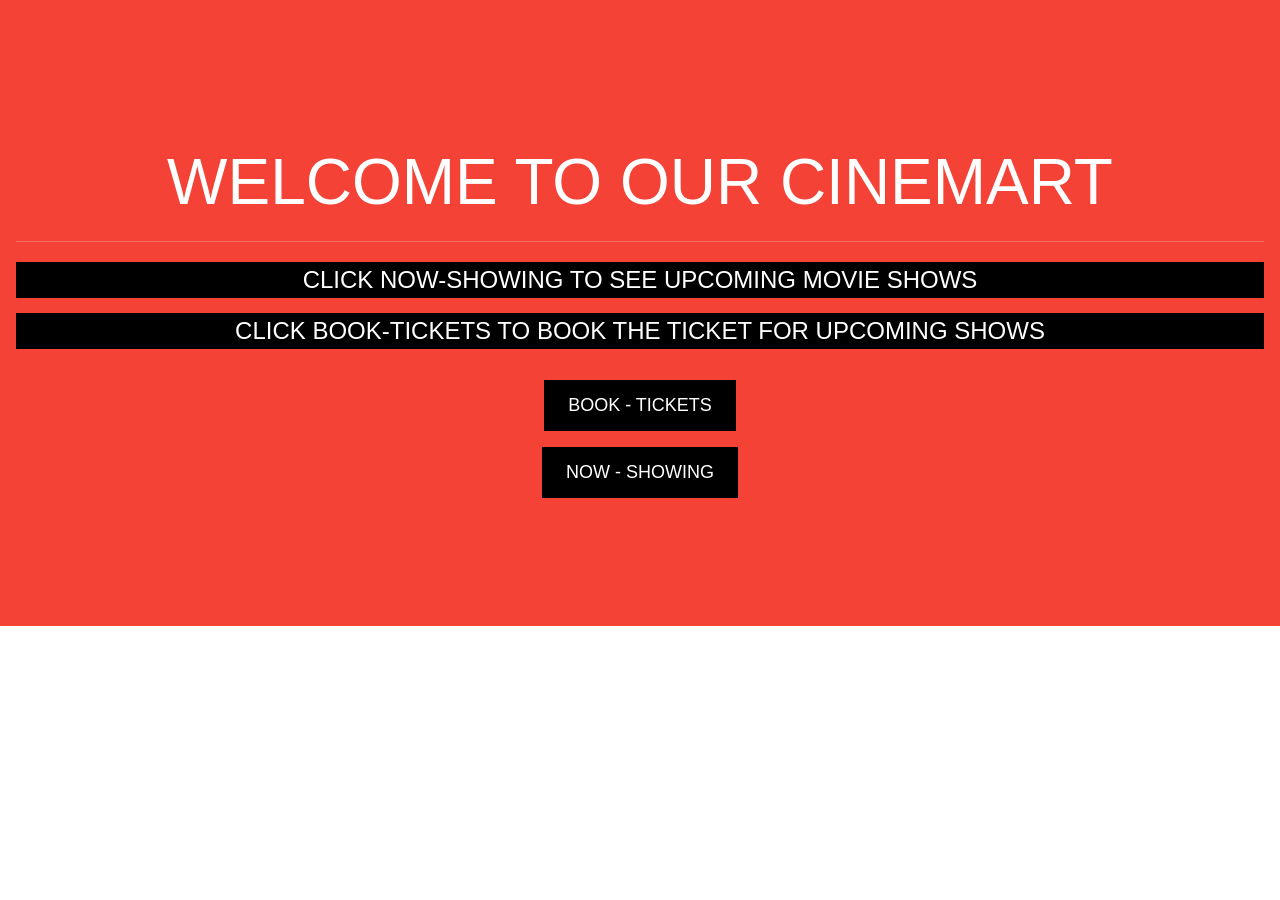
<file: index.html>
<!DOCTYPE html>
<html lang="en">
<head>
    <meta charset="UTF-8">
    <meta http-equiv="X-UA-Compatible" content="IE=edge">
    <meta name="viewport" content="width=device-width, initial-scale=1.0">
    
	<title>Home-Page</title>
    
	<link href="https://cdn.jsdelivr.net/npm/bootstrap@5.3.0-alpha3/dist/css/bootstrap.min.css" rel="stylesheet" integrity="sha384-KK94CHFLLe+nY2dmCWGMq91rCGa5gtU4mk92HdvYe+M/SXH301p5ILy+dN9+nJOZ" crossorigin="anonymous">
	
	<link rel="stylesheet" href="https://www.w3schools.com/w3css/4/w3.css">
	
	<link rel="stylesheet" href="https://fonts.googleapis.com/css?family=Lato">
	
	<link rel="stylesheet" href="https://fonts.googleapis.com/css?family=Montserrat">
	
	<link rel="stylesheet" href="https://cdnjs.cloudflare.com/ajax/libs/font-awesome/4.7.0/css/font-awesome.min.css">
	<style>
		
	</style>
</head>
<body>

  <header class="w3-container w3-red w3-center" style="padding:128px 16px">
	<h1 class="w3-margin w3-jumbo ">WELCOME TO OUR CINEMART </h1> <hr>
	<p class="w3-xlarge w3-black">CLICK NOW-SHOWING TO SEE UPCOMING MOVIE SHOWS</p>
	<p class="w3-xlarge w3-black">CLICK BOOK-TICKETS TO BOOK THE TICKET FOR UPCOMING SHOWS</p>
	<button class="w3-button w3-black w3-padding-large w3-large w3-margin-top">
		<a style="text-decoration: none;" href="book_tickets.html">BOOK - TICKETS</a>
		</button>
	<br>
	<button class="w3-button w3-black w3-padding-large w3-large w3-margin-top">
		<a style="text-decoration: none;" href="now_showing.html">NOW - SHOWING</a></button>
  </header>
</body>
</html>
</file>
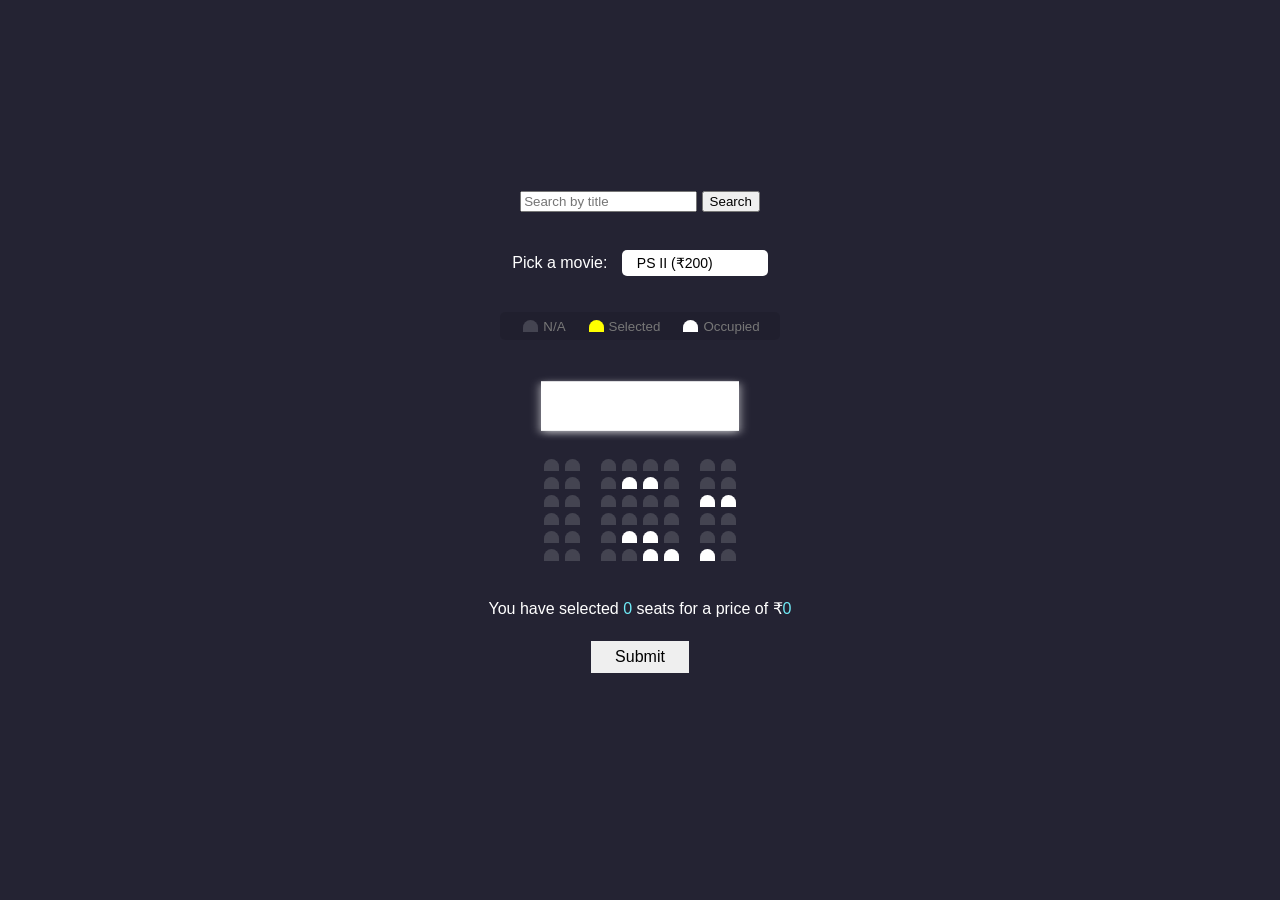
<file: book_tickets.html>
<!DOCTYPE html>
<html lang="en">

<head>
  <meta charset="UTF-8">
  <meta http-equiv="X-UA-Compatible" content="IE=edge">
  <meta name="viewport" content="width=device-width, initial-scale=1.0">

  <link rel="stylesheet" href="book_tickets.css">


  <title>Booking Tickets</title>
</head>

<body>
  
  <div class="search-container">
    <input  type="text" id="search" name="search" placeholder="Search by title">
    <button onclick="searchMovies()">Search</button>
  </div>
  <br>
  <div class="movie-containers"></div>

  <div class="movie-container">
    <label>Pick a movie:</label>
    <select class="form-control" id="movie">
      <option value="200">PS II (₹200)</option>
      <option value="180">Love Again (₹180)</option>
      <option value="190">Thunivu (₹190)</option>
      <option value="190">Varisu (₹190)</option>
    </select>
  </div>

  <ul class="showcase">
    <li>
      <div class="seat"></div>
      <small>N/A</small>
    </li>
    <li>
      <div class="seat selected"></div>
      <small>Selected</small>
    </li>
    <li>
      <div class="seat occupied"></div>
      <small>Occupied</small>
    </li>
  </ul>

  <div class="container">
    <form action="">
      <div class="screen"></div>

      <div class="row">
        <div class="seat"></div>
        <div class="seat"></div>
        <div class="seat"></div>
        <div class="seat"></div>
        <div class="seat"></div>
        <div class="seat"></div>
        <div class="seat"></div>
        <div class="seat"></div>
      </div>
      <div class="row">
        <div class="seat"></div>
        <div class="seat"></div>
        <div class="seat"></div>
        <div class="seat occupied"></div>
        <div class="seat occupied"></div>
        <div class="seat"></div>
        <div class="seat"></div>
        <div class="seat"></div>
      </div>
      <div class="row">
        <div class="seat"></div>
        <div class="seat"></div>
        <div class="seat"></div>
        <div class="seat"></div>
        <div class="seat"></div>
        <div class="seat"></div>
        <div class="seat occupied"></div>
        <div class="seat occupied"></div>
      </div>
      <div class="row">
        <div class="seat"></div>
        <div class="seat"></div>
        <div class="seat"></div>
        <div class="seat"></div>
        <div class="seat"></div>
        <div class="seat"></div>
        <div class="seat"></div>
        <div class="seat"></div>
      </div>
      <div class="row">
        <div class="seat"></div>
        <div class="seat"></div>
        <div class="seat"></div>
        <div class="seat occupied"></div>
        <div class="seat occupied"></div>
        <div class="seat"></div>
        <div class="seat"></div>
        <div class="seat"></div>
      </div>
      <div class="row">
        <div class="seat"></div>
        <div class="seat"></div>
        <div class="seat"></div>
        <div class="seat"></div>
        <div class="seat occupied"></div>
        <div class="seat occupied"></div>
        <div class="seat occupied"></div>
        <div class="seat"></div>
      </div>
  </div>

  <p class="text">
    You have selected <span id="count">0</span> seats for a price of ₹<span id="total">0</span>
  </p>
  <br>
  <button class="button" type="submit">Submit</button>
  </form>
  <br>  <br>
  <div id="countdown-timer"></div>

  <script src="script.js"></script>
</body>

</html>
</file>
<file: book_tickets.css>
* {
  box-sizing: border-box;
}

body {
  background-color: #242333;
  color: #fff;
  display: flex;
  flex-direction: column;
  align-items: center;
  justify-content: center;
  height: 100vh;
  font-family: 'Lato', sans-serif;
  margin: 0;
}
.filter-container {
  display: flex;
  align-items: center;
  justify-content: space-between;
  margin-bottom: 20px;
}

.filter-container label {
  font-size: 18px;
  font-weight: bold;
  margin-right: 10px;
}

.filter-container select {
  font-size: 16px;
  padding: 5px;
  border: 1px solid #ccc;
  border-radius: 5px;
}

.filter-container button {
  font-size: 16px;
  background-color: #007bff;
  color: #fff;
  border: none;
  border-radius: 5px;
  padding: 5px 10px;
  cursor: pointer;
}
.movie-container {
  margin: 20px 0;
}

.movie-container select {
  background-color: #fff;
  border: 0;
  border-radius: 5px;
  font-size: 14px;
  margin-left: 10px;
  padding: 5px 15px 5px 15px;
  -moz-appearance: none;
  -webkit-appearance: none;
  appearance: none;
}

.button {
  border: none;
  padding: 7px 24px;
  text-align: center;
  text-decoration: none;
  display: inline-block;
  font-size: 16px;
}
.container {
  perspective: 1000px;
  margin-bottom: 30px;
}

.seat {
  background-color: #444451;
  height: 12px;
  width: 15px;
  margin: 3px;
  border-top-left-radius: 10px;
  border-top-right-radius: 10px;
}

.seat.selected {
  background-color: yellow;
}

.seat.occupied {
  background-color: #fff;
}

.seat:nth-of-type(2) {
  margin-right: 18px;
}

.seat:nth-last-of-type(2) {
  margin-left: 18px;
}

.seat:not(.occupied):hover {
  cursor: pointer;
  transform: scale(1.2);
}

.showcase .seat:not(.occupied):hover {
  cursor: default;
  transform: scale(1);
}

.showcase {
  background: rgba(0, 0, 0, 0.1);
  padding: 5px 10px;
  border-radius: 5px;
  color: #777;
  list-style-type: none;
  display: flex;
  justify-content: space-between;
}

.showcase li {
  display: flex;
  align-items: center;
  justify-content: center;
  margin: 0 10px;
}

.showcase li small {
  margin-left: 2px;
}

.row {
  display: flex;
}

.screen {
  background-color: #fff;
  height: 70px;
  width: 100%;
  margin: 15px 0;
  transform: rotateX(-45deg);
  box-shadow: 0 3px 10px rgba(255, 255, 255, 0.7);
}

p.text {
  margin: 5px 0;
}

p.text span {
  color: #6feaf6;
}
</file>
